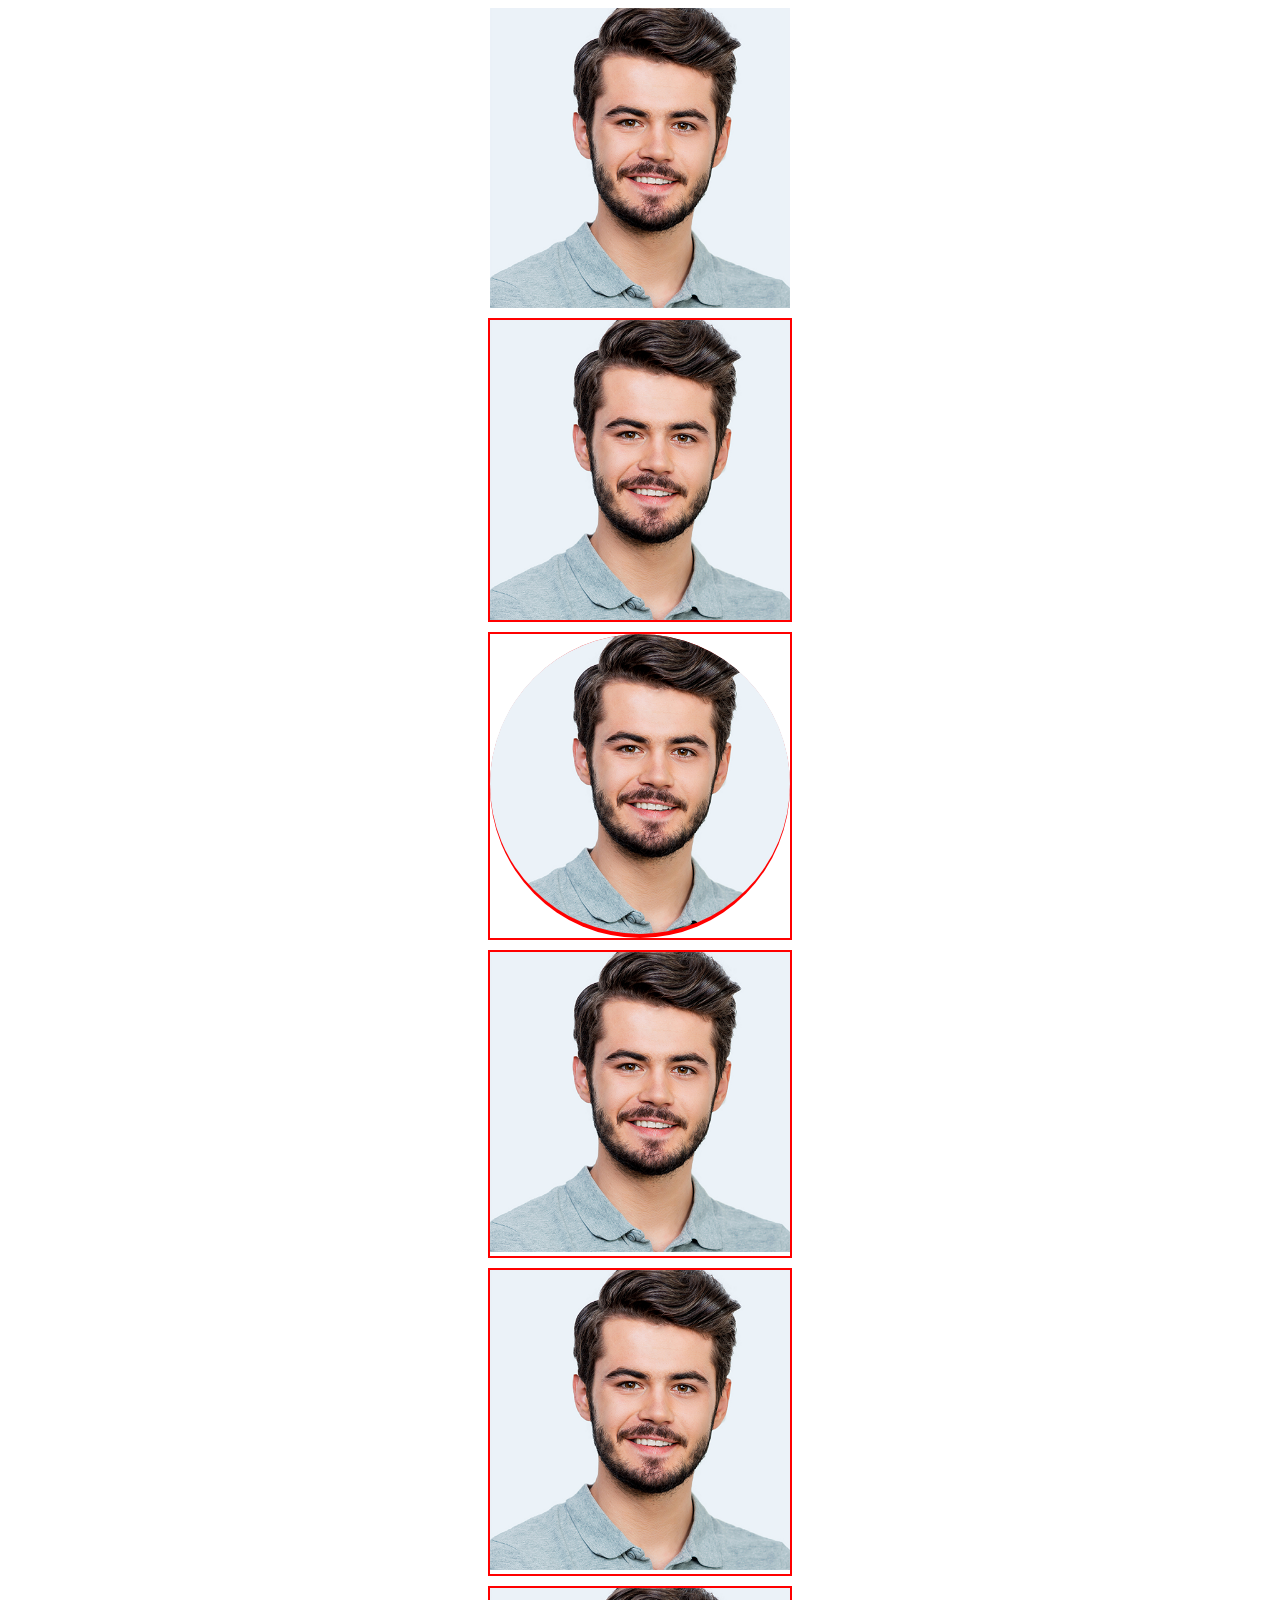
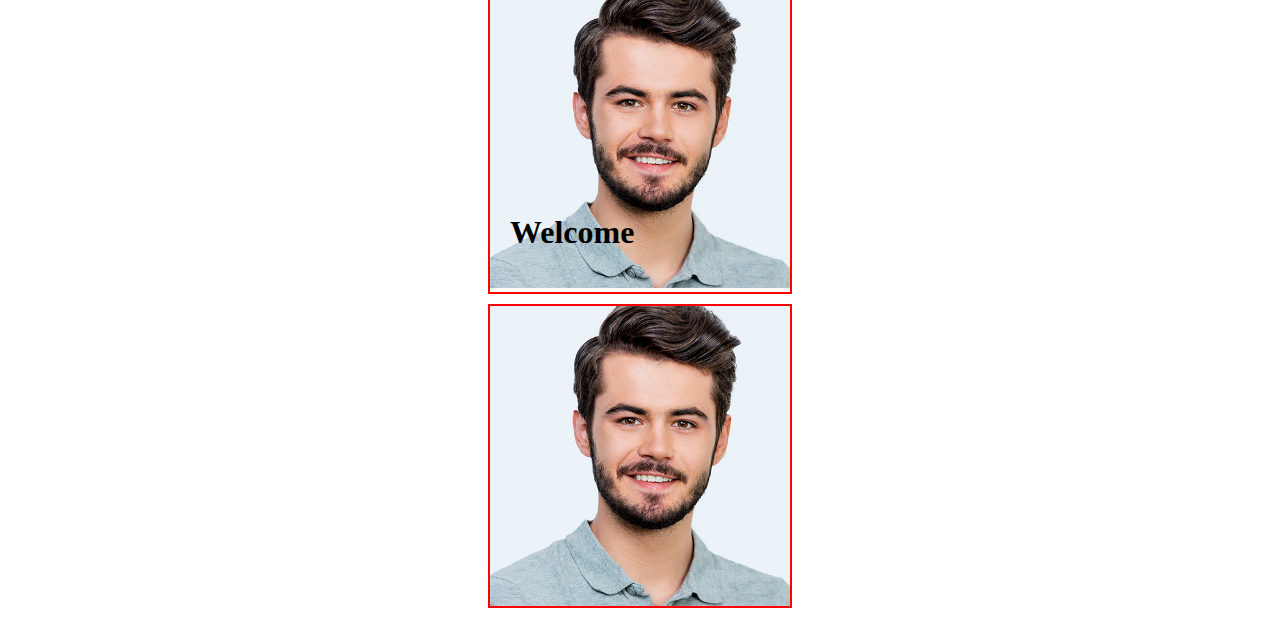
<file: index.html>
<!DOCTYPE html>
<html lang="en">
<head>
    <meta charset="UTF-8">
    <meta http-equiv="X-UA-Compatible" content="IE=edge">
    <meta name="viewport" content="width=device-width, initial-scale=1.0">
    <title>Document</title>
    <link rel="stylesheet" href="./style.css">
</head>
<body>
    
    <body>
        <div class="box1">
            <div class="box1-container">
                <a href="">
                    <img src="./assets/images/Rectangle 29 copy 51@1X.png"/>
                </a>
                <div class="box1-content">
                    <h1>
                        JoHN Doew
                    </h1>
                    <p>Welcome to the john doe</p>
                </div>
            </div>
        </div>

        <div class="box2">
            <div class="box2-container">
                <a href="">
                    <img src="./assets/images/Rectangle 29 copy 51@1X.png"/>
                </a>
                <div class="box2-content">
                    <h1>
                        JoHN Doew
                    </h1>
                    <p>Welcome to the john doe</p>
                </div>
            </div>
        </div>




        <div class="box3">
            <div class="box3-container">
                <a href="">
                    <img src="./assets/images/Rectangle 29 copy 51@1X.png"/>
                </a>
                <div class="box3-content">
                    <h1>
                        JoHN Doew
                    </h1>
                    <p>Welcome to the john doe</p>
                </div>
            </div>
        </div>


        <!-- box4 -->
        <div class="box4">
            <div class="box4-container">
                <a href="">
                    <img src="./assets/images/Rectangle 29 copy 51@1X.png"/>
                </a>
                <div class="box4-content">
              <h1>Welcome</h1>
                </div>
            </div>
        </div>

        <div class="box5">
            <div class="box5-container">
                <a href="">
                    <img src="./assets/images/Rectangle 29 copy 51@1X.png"/>
                </a>
                <div class="box5-content">
              <h1>Welcome</h1>
                </div>
            </div>
        </div>


        
        <div class="box6">
            <div class="box6-container">
                <a href="">
                    <img src="./assets/images/Rectangle 29 copy 51@1X.png"/>
                </a>
                <div class="box6-content">
              <h1>Welcome</h1>
                </div>
                <div class="box6-inner">
                    <h1>Web Developer</h1>
                </div>
            </div>
        </div>



          
        <div class="box7">
            <div class="box7-container">
                <a href="">
                    <img src="./assets/images/Rectangle 29 copy 51@1X.png"/>
                </a>
                <div class="box7-content">
              <ul>
                  <li>A</li>
                  <li>A</li>
                  <li>A</li>
              </ul>
              <h1>Follow Us</h1>
                </div>
                
            </div>
        </div>
        
    </body>
</body>
</html>
</file>
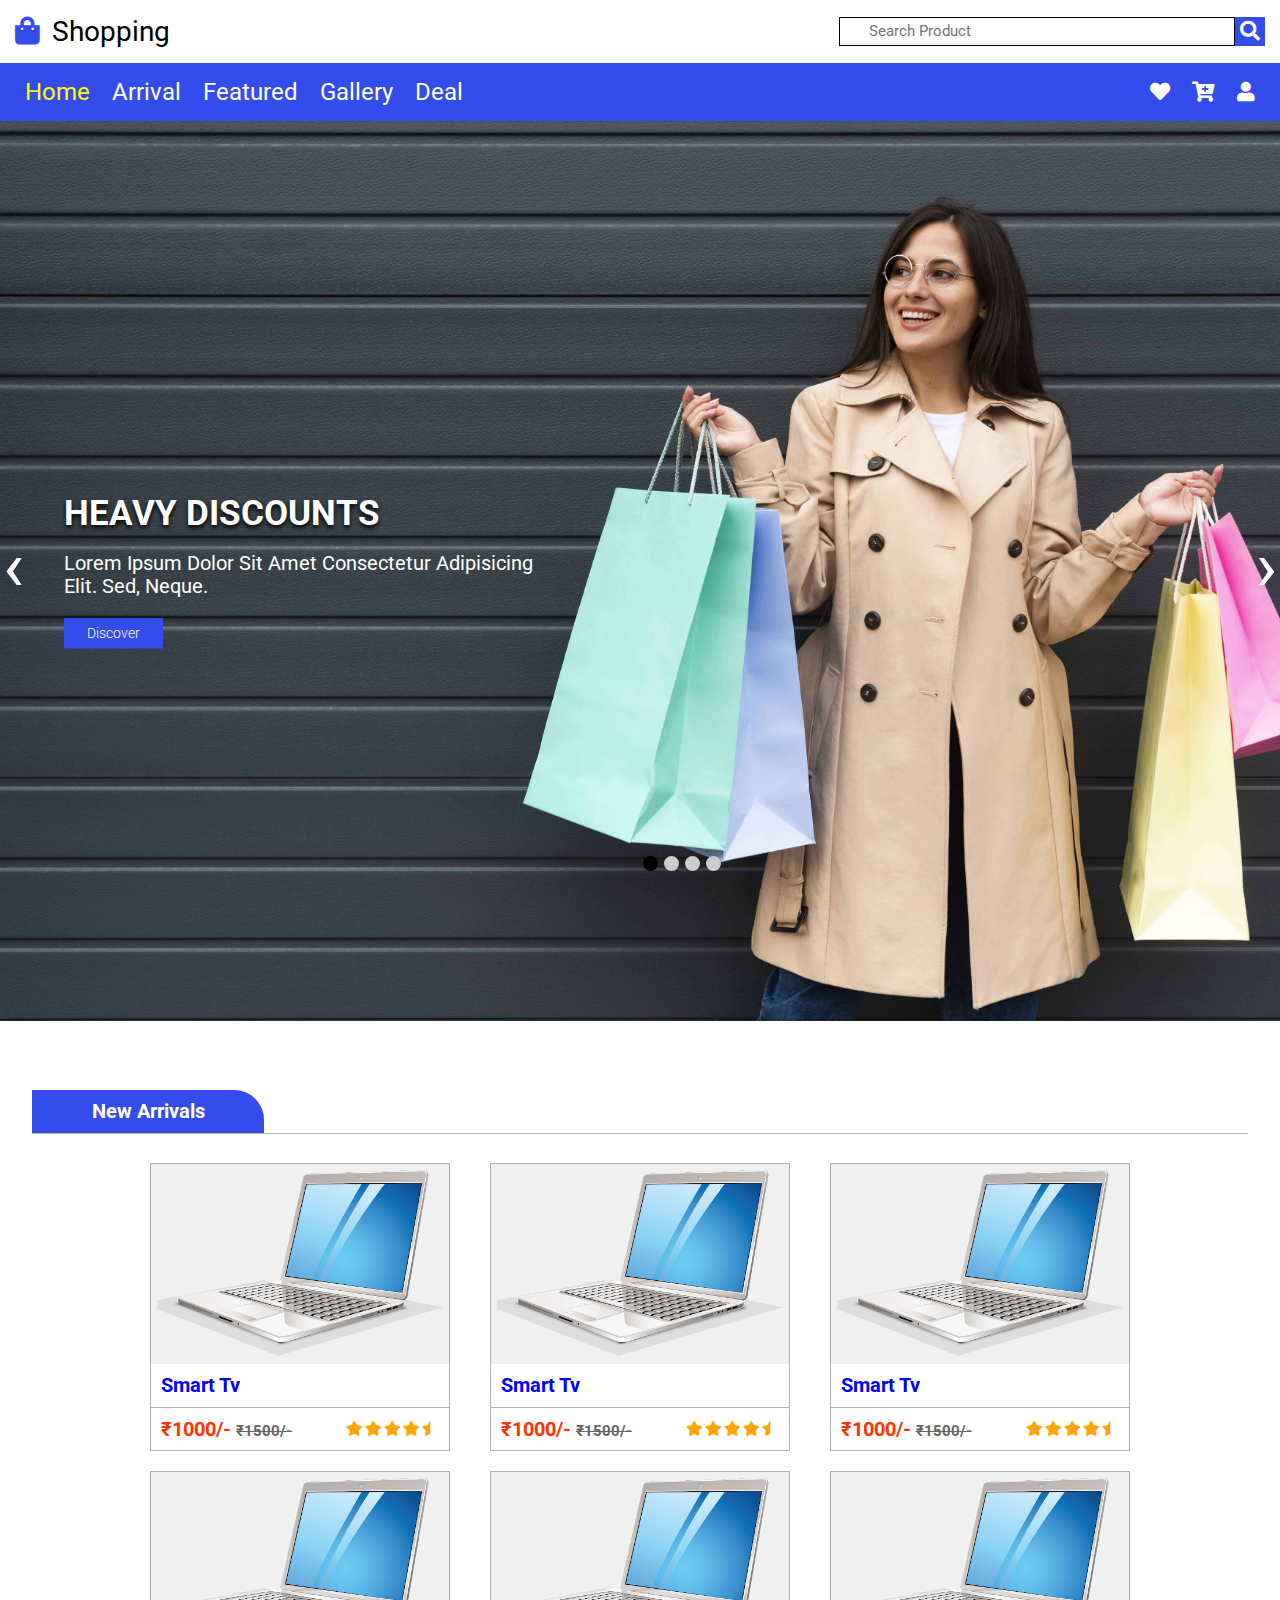
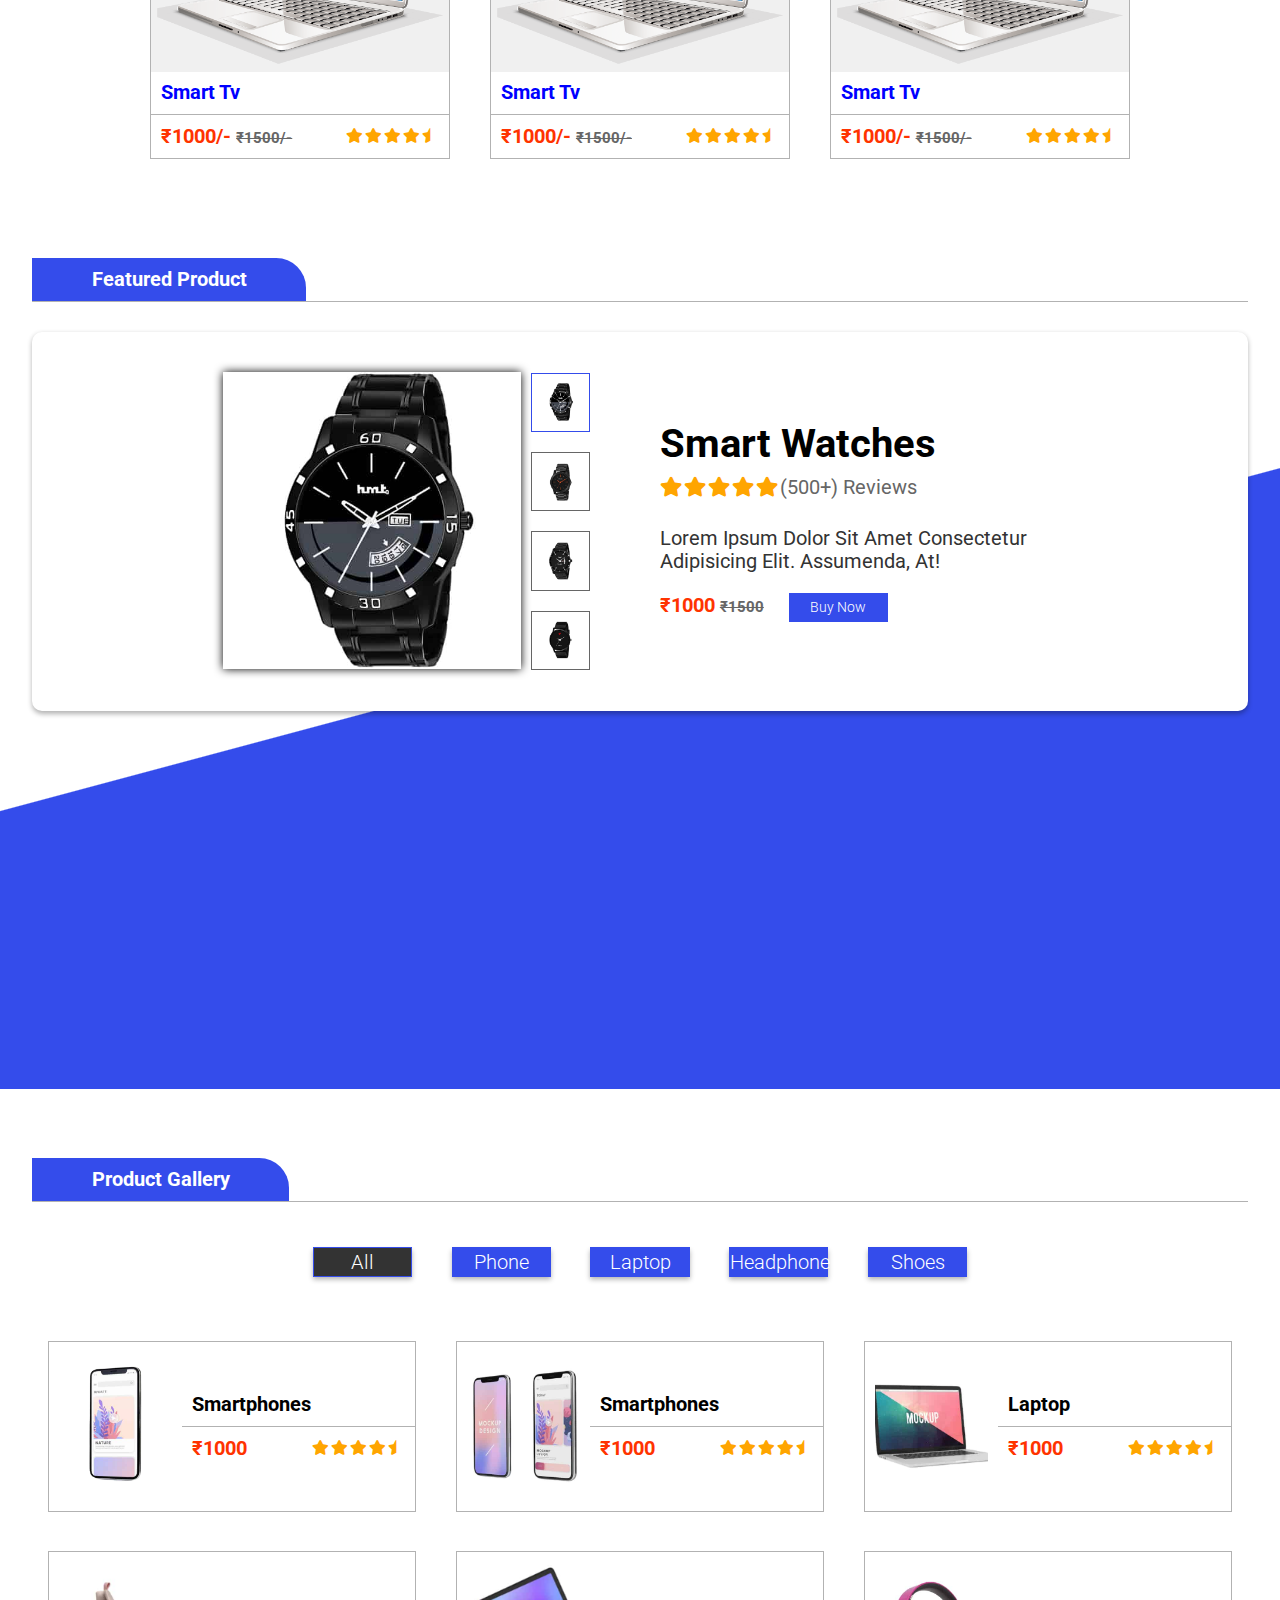
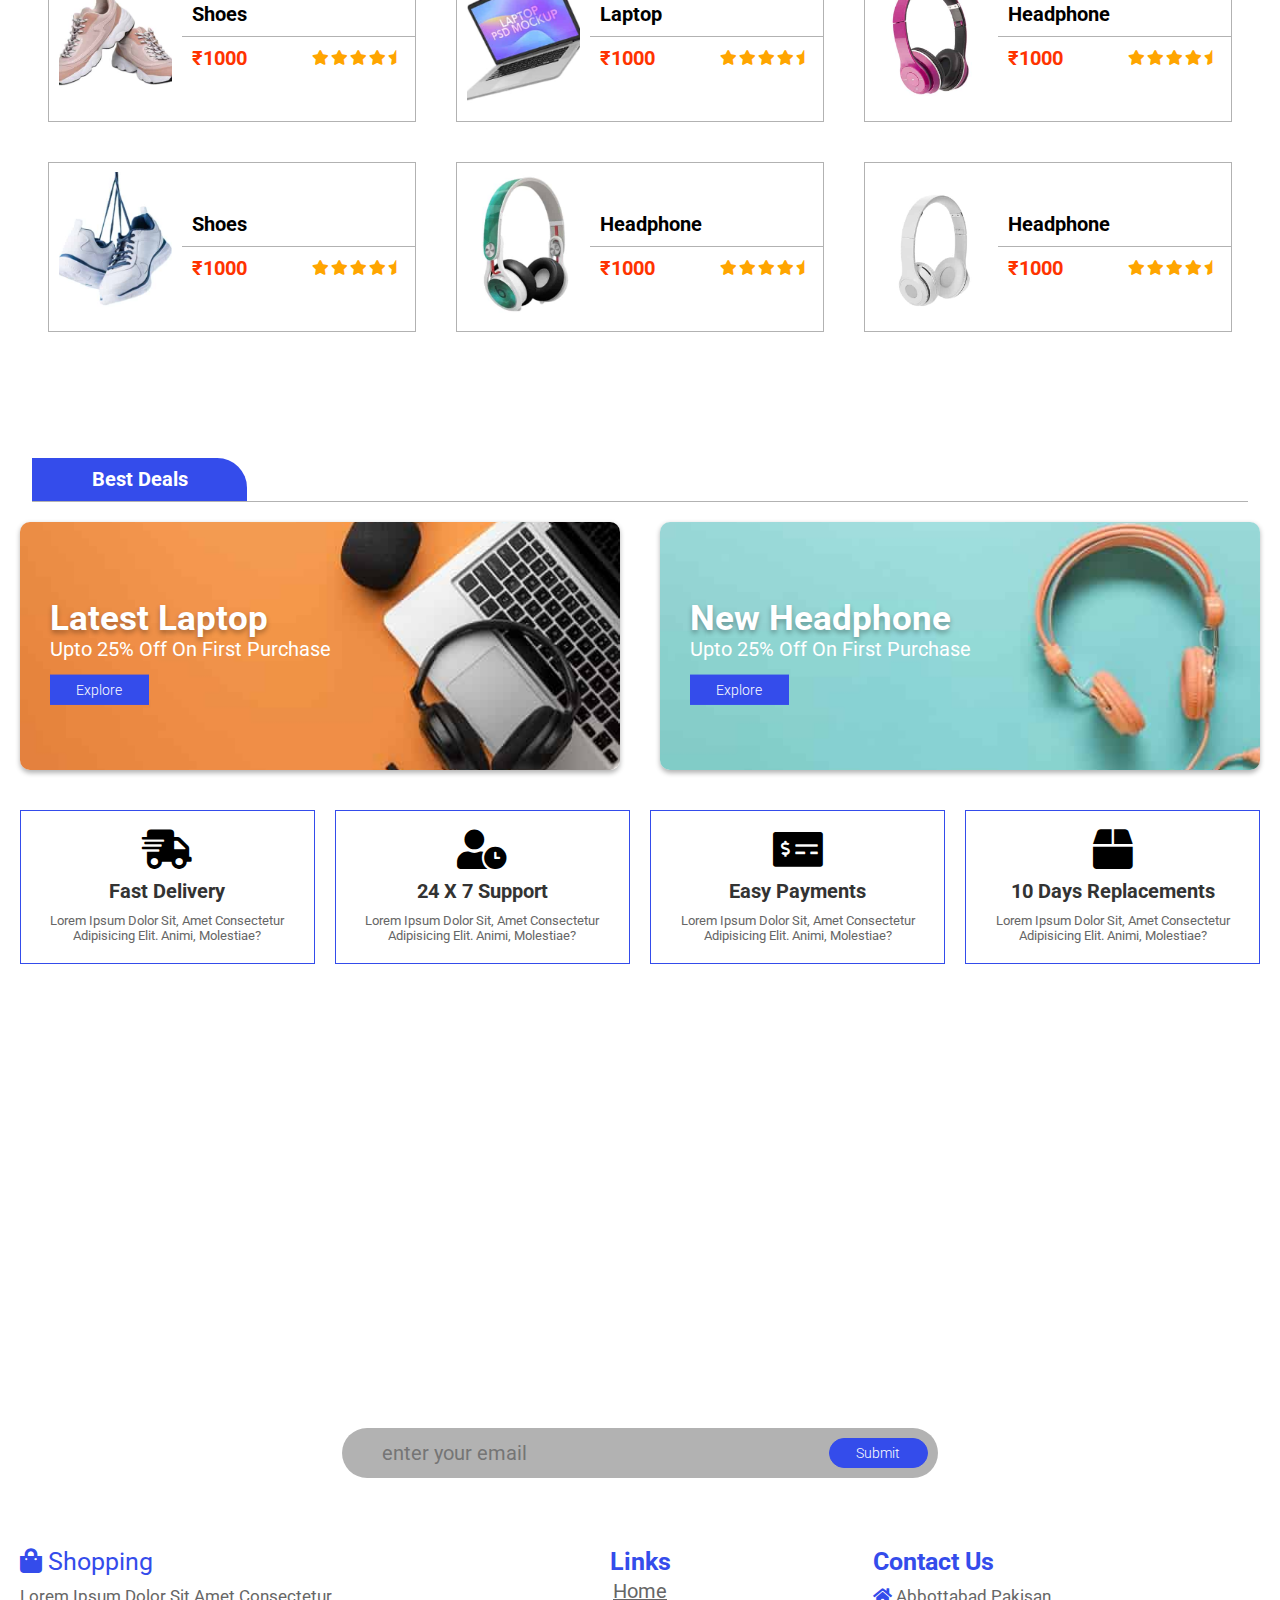
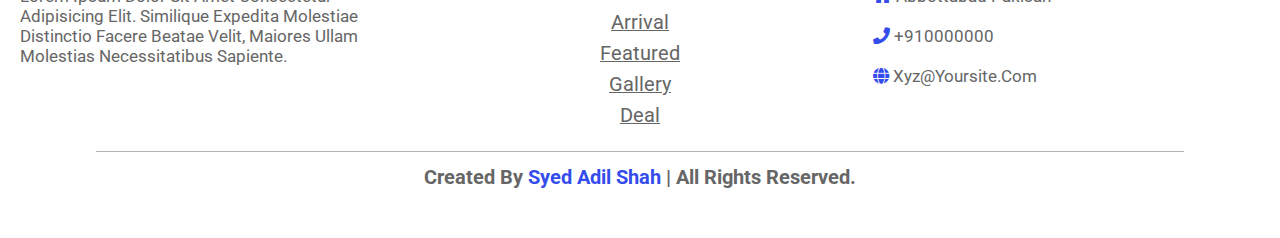
<file: assets/index.html>
<!DOCTYPE html>
<html lang="en">
<head>
    <meta charset="UTF-8">
    <meta http-equiv="X-UA-Compatible" content="IE=edge">
    <meta name="viewport" content="width=device-width, initial-scale=1.0">
    <title>Ecommerce Website</title>
      <!-- owl carousel css file cdn link  -->
      <link rel="stylesheet" href="https://cdnjs.cloudflare.com/ajax/libs/OwlCarousel2/2.3.4/assets/owl.carousel.min.css">
    <link rel="stylesheet" href="https://pro.fontawesome.com/releases/v5.10.0/css/all.css">
    <link rel="stylesheet" href="./css/style.css">
</head>
<body>
    

    <section class="container header-1">
        <div class="header-inner">
        <div class="header1-logo">
            <i class="fas fa-shopping-bag"></i>
            <a href="">Shopping</a>
        </div>
        <div class="header1-search">
            <form>
                <input type="text" name="search" id="search" placeholder="Search Product">
                <button type="submit" class="search-btn"><i class="fas fa-search srch"></i></button>
            </form>
        </div>
    </section> 

    <section class="container header-2">

            <div class="header2-content">
                <div class="header2-menu">
                    <ul>
                        <li><a class="active" href="#home">home</a></li>
                        <li><a href="#arrival">arrival</a></li>
                        <li><a href="#featured">featured</a></li>
                        <li><a href="#gallery">gallery</a></li>
                        <li><a href="#deal">deal</a></li>
                    </ul>
                </div>

                <div class="header2-icons">
        <a href=""><i class="fas fa-heart"></i></a>
        <a href=""><i class="fas fa-cart-plus"></i></a>
         <a href=""> <i class="fas fa-user"></i></a>
                  
                </div>
            </div>
    </section>

    <!-- home section  -->

    <section class="home" id="home">

        <div class="home-slider owl-carousel">
        
            <div class="item">
                <img src="../assets/images/home_img1.jpg" alt="">
                <div class="content">
                    <h3>heavy discounts</h3>
                    <p>Lorem ipsum dolor sit amet consectetur adipisicing elit. Sed, neque.</p>
                    <a href="#"><button class="btn">discover</button></a>
                </div>
            </div>
                
            <div class="item">
                <img src="../assets/images/home_img2.jpg" alt="">
                <div class="content">
                    <h3>latest gadgets</h3>
                    <p>Lorem ipsum dolor sit amet consectetur adipisicing elit. Sed, neque.</p>
                    <a href="#"><button class="btn">discover</button></a>
                </div>
            </div>
        
            <div class="item">
                <img src="../assets/images/home_img3.jpg" alt="">
                <div class="content">
                    <h3>trending shoes</h3>
                    <p>Lorem ipsum dolor sit amet consectetur adipisicing elit. Sed, neque.</p>
                    <a href="#"><button class="btn">discover</button></a>
                </div>
            </div>
        
            <div class="item">
                <img src="../assets/images/home_img4.jpg" alt="">
                <div class="content">
                    <h3>fresh groceries</h3>
                    <p>Lorem ipsum dolor sit amet consectetur adipisicing elit. Sed, neque.</p>
                    <a href="#"><button class="btn">discover</button></a>
                </div>
            </div>

            </div>
            </section>

            
            <section class="arrival" id="arrival">

                <h1 class="heading"> <span>new arrivals</span> </h1>
                
                <div class="box-container">
                
                    <div class="box">
                        <div class="image">
                            <img src="../assets/images/arr_img1.png" alt="">
                        </div>
                        <div class="info">
                            <h3>smart tv</h3>
                            <div class="subInfo">
                                <strong class="price"> ₹1000/- <span>₹1500/-</span> </strong>
                                <div class="stars">
                                    <i class="fas fa-star"></i>
                                    <i class="fas fa-star"></i>
                                    <i class="fas fa-star"></i>
                                    <i class="fas fa-star"></i>
                                    <i class="fas fa-star-half"></i>
                                </div>
                            </div>
                        </div>
                        <div class="overlay">
                            <a href="#" style="--i:1;" class="fas fa-heart"></a>
                            <a href="#" style="--i:2;" class="fas fa-shopping-cart"></a>
                            <a href="#" style="--i:3;" class="fas fa-search"></a>
                        </div>
                    </div>
                
                    <div class="box">
                        <div class="image">
                            <img src="../assets/images/arr_img1.png" alt="">
                        </div>
                        <div class="info">
                            <h3>smart tv</h3>
                            <div class="subInfo">
                                <strong class="price"> ₹1000/- <span>₹1500/-</span> </strong>
                                <div class="stars">
                                    <i class="fas fa-star"></i>
                                    <i class="fas fa-star"></i>
                                    <i class="fas fa-star"></i>
                                    <i class="fas fa-star"></i>
                                    <i class="fas fa-star-half"></i>
                                </div>
                            </div>
                        </div>
                        <div class="overlay">
                            <a href="#" style="--i:1;" class="fas fa-heart"></a>
                            <a href="#" style="--i:2;" class="fas fa-shopping-cart"></a>
                            <a href="#" style="--i:3;" class="fas fa-search"></a>
                        </div>
                    </div>
                
                    <div class="box">
                        <div class="image">
                            <img src="../assets/images/arr_img1.png" alt="">
                        </div>
                        <div class="info">
                            <h3>smart tv</h3>
                            <div class="subInfo">
                                <strong class="price"> ₹1000/- <span>₹1500/-</span> </strong>
                                <div class="stars">
                                    <i class="fas fa-star"></i>
                                    <i class="fas fa-star"></i>
                                    <i class="fas fa-star"></i>
                                    <i class="fas fa-star"></i>
                                    <i class="fas fa-star-half"></i>
                                </div>
                            </div>
                        </div>
                        <div class="overlay">
                            <a href="#" style="--i:1;" class="fas fa-heart"></a>
                            <a href="#" style="--i:2;" class="fas fa-shopping-cart"></a>
                            <a href="#" style="--i:3;" class="fas fa-search"></a>
                        </div>
                    </div>
                
                    <div class="box">
                        <div class="image">
                            <img src="../assets/images/arr_img1.png" alt="">
                        </div>
                        <div class="info">
                            <h3>smart tv</h3>
                            <div class="subInfo">
                                <strong class="price"> ₹1000/- <span>₹1500/-</span> </strong>
                                <div class="stars">
                                    <i class="fas fa-star"></i>
                                    <i class="fas fa-star"></i>
                                    <i class="fas fa-star"></i>
                                    <i class="fas fa-star"></i>
                                    <i class="fas fa-star-half"></i>
                                </div>
                            </div>
                        </div>
                        <div class="overlay">
                            <a href="#" style="--i:1;" class="fas fa-heart"></a>
                            <a href="#" style="--i:2;" class="fas fa-shopping-cart"></a>
                            <a href="#" style="--i:3;" class="fas fa-search"></a>
                        </div>
                    </div>
                
                    <div class="box">
                        <div class="image">
                            <img src="../assets/images/arr_img1.png" alt="">
                        </div>
                        <div class="info">
                            <h3>smart tv</h3>
                            <div class="subInfo">
                                <strong class="price"> ₹1000/- <span>₹1500/-</span> </strong>
                                <div class="stars">
                                    <i class="fas fa-star"></i>
                                    <i class="fas fa-star"></i>
                                    <i class="fas fa-star"></i>
                                    <i class="fas fa-star"></i>
                                    <i class="fas fa-star-half"></i>
                                </div>
                            </div>
                        </div>
                        <div class="overlay">
                            <a href="#" style="--i:1;" class="fas fa-heart"></a>
                            <a href="#" style="--i:2;" class="fas fa-shopping-cart"></a>
                            <a href="#" style="--i:3;" class="fas fa-search"></a>
                        </div>
                    </div>
                    <div class="box">
                        <div class="image">
                            <img src="../assets/images/arr_img1.png" alt="">
                        </div>
                        <div class="info">
                            <h3>smart tv</h3>
                            <div class="subInfo">
                                <strong class="price"> ₹1000/- <span>₹1500/-</span> </strong>
                                <div class="stars">
                                    <i class="fas fa-star"></i>
                                    <i class="fas fa-star"></i>
                                    <i class="fas fa-star"></i>
                                    <i class="fas fa-star"></i>
                                    <i class="fas fa-star-half"></i>
                                </div>
                            </div>
                        </div>
                        <div class="overlay">
                            <a href="#" style="--i:1;" class="fas fa-heart"></a>
                            <a href="#" style="--i:2;" class="fas fa-shopping-cart"></a>
                            <a href="#" style="--i:3;" class="fas fa-search"></a>
                        </div>
                    </div>
                
                </div>
                
                </section>



                <!-- start featured section  -->
                
<section class="feature" id="featured">

    <h1 class="heading"> <span> featured product </span> </h1>
    
    <div class="row">
    
        <div class="image-container">
    
            <div class="big-image">
                <img src="../assets/images/watch1.jpg" alt="">
            </div>
    
            <div class="small-image">
                <img class="image-active" src="../assets/images/watch1.jpg" alt="">
                <img src="../assets/images/watch2.jpg" alt="">
                <img src="../assets/images/watch3.jpg" alt="">
                <img src="../assets/images//watch4.jpg" alt="">
            </div>
    
        </div>
    
        <div class="content">
    
            <h3>smart watches</h3>
            <div class="stars">
                <i class="fas fa-star"></i>
                <i class="fas fa-star"></i>
                <i class="fas fa-star"></i>
                <i class="fas fa-star"></i>
                <i class="fas fa-star"></i>
                <span>(500+) reviews</span>
            </div>
            <p>Lorem ipsum dolor sit amet consectetur adipisicing elit. Assumenda, at!</p>
            <strong class="price">₹1000 <span>₹1500</span> </strong>
            <a href="#"><button class="btn">buy now</button></a>
    
        </div>
    
    </div>
    
    </section>



    
<!-- gallery section starts  -->

<section class="gallery" id="gallery">

    <h1 class="heading"> <span> product gallery </span> </h1>
    
    <ul class="controls">
        <li class="btn button-active" data-filter="all">all</li>
        <li class="btn" data-filter="phone">phone</li>
        <li class="btn" data-filter="laptop">laptop</li>
        <li class="btn" data-filter="headphone">headphone</li>
        <li class="btn" data-filter="shoes">shoes</li>
    </ul>
    
    <div class="image-container">
    
        <div class="box phone">
            <div class="image">
                <img src="../assets/images/g_img1.png" alt="">
            </div>
            <div class="info">
                <h3>smartphones</h3>
                <div class="subInfo">
                    <strong class="price">₹1000</strong>
                    <div class="stars">
                        <i class="fas fa-star"></i>
                        <i class="fas fa-star"></i>
                        <i class="fas fa-star"></i>
                        <i class="fas fa-star"></i>
                        <i class="fas fa-star-half"></i>
                    </div>
                </div>
            </div>
        </div>
    
     <div class="box phone">
            <div class="image">
                <img src="../assets/images/g_img2.jpg" alt="">
            </div>
            <div class="info">
                <h3>smartphones</h3>
                <div class="subInfo">
                    <strong class="price">₹1000</strong>
                    <div class="stars">
                        <i class="fas fa-star"></i>
                        <i class="fas fa-star"></i>
                        <i class="fas fa-star"></i>
                        <i class="fas fa-star"></i>
                        <i class="fas fa-star-half"></i>
                    </div>
                </div>
            </div>
        </div>
    
        <div class="box laptop">
            <div class="image">
                <img src="../assets/images/g_img3.jpg" alt="">
            </div>
            <div class="info">
                <h3>laptop</h3>
                <div class="subInfo">
                    <strong class="price">₹1000</strong>
                    <div class="stars">
                        <i class="fas fa-star"></i>
                        <i class="fas fa-star"></i>
                        <i class="fas fa-star"></i>
                        <i class="fas fa-star"></i>
                        <i class="fas fa-star-half"></i>
                    </div>
                </div>
            </div>
        </div>
    
        <div class="box shoes">
            <div class="image">
                <img src="../assets/images/g_img4.jpg" alt="">
            </div>
            <div class="info">
                <h3>shoes</h3>
                <div class="subInfo">
                    <strong class="price">₹1000</strong>
                    <div class="stars">
                        <i class="fas fa-star"></i>
                        <i class="fas fa-star"></i>
                        <i class="fas fa-star"></i>
                        <i class="fas fa-star"></i>
                        <i class="fas fa-star-half"></i>
                    </div>
                </div>
            </div>
        </div>
    
        <div class="box laptop">
            <div class="image">
                <img src="../assets/images/g_img5.jpg" alt="">
            </div>
            <div class="info">
                <h3>laptop</h3>
                <div class="subInfo">
                    <strong class="price">₹1000</strong>
                    <div class="stars">
                        <i class="fas fa-star"></i>
                        <i class="fas fa-star"></i>
                        <i class="fas fa-star"></i>
                        <i class="fas fa-star"></i>
                        <i class="fas fa-star-half"></i>
                    </div>
                </div>
            </div>
        </div> 
    
         <div class="box headphone">
            <div class="image">
                <img src="../assets/images/g_img6.jpg" alt="">
            </div>
            <div class="info">
                <h3>headphone</h3>
                <div class="subInfo">
                    <strong class="price">₹1000</strong>
                    <div class="stars">
                        <i class="fas fa-star"></i>
                        <i class="fas fa-star"></i>
                        <i class="fas fa-star"></i>
                        <i class="fas fa-star"></i>
                        <i class="fas fa-star-half"></i>
                    </div>
                </div>
            </div>
        </div>  
    
        <div class="box shoes">
            <div class="image">
                <img src="../assets/images/g_img7.jpg" alt="">
            </div>
            <div class="info">
                <h3>shoes</h3>
                <div class="subInfo">
                    <strong class="price">₹1000</strong>
                    <div class="stars">
                        <i class="fas fa-star"></i>
                        <i class="fas fa-star"></i>
                        <i class="fas fa-star"></i>
                        <i class="fas fa-star"></i>
                        <i class="fas fa-star-half"></i>
                    </div>
                </div>
            </div>
        </div> 
    
        <div class="box headphone">
            <div class="image">
                <img src="../assets/images/g_img8.jpg" alt="">
            </div>
            <div class="info">
                <h3>headphone</h3>
                <div class="subInfo">
                    <strong class="price">₹1000</strong>
                    <div class="stars">
                        <i class="fas fa-star"></i>
                        <i class="fas fa-star"></i>
                        <i class="fas fa-star"></i>
                        <i class="fas fa-star"></i>
                        <i class="fas fa-star-half"></i>
                    </div>
                </div>
            </div>
        </div> 
    
        <div class="box headphone">
            <div class="image">
                <img src="../assets/images/g_img9.jpg" alt="">
            </div>
            <div class="info">
                <h3>headphone</h3>
                <div class="subInfo">
                    <strong class="price">₹1000</strong>
                    <div class="stars">
                        <i class="fas fa-star"></i>
                        <i class="fas fa-star"></i>
                        <i class="fas fa-star"></i>
                        <i class="fas fa-star"></i>
                        <i class="fas fa-star-half"></i>
                    </div>
                </div>
            </div>
        </div>  
    
    </div>
    
    </section>
    
    <!-- gallery section ends -->

    
<!-- deal section starts  -->

<section class="deal" id="deal">

    <h1 class="heading"> <span> best deals </span> </h1>
    
    <div class="box-container">
    
        <div class="box">
            <img src="images/deal1.jpg" alt="">
            <div class="content">
                <h3>latest laptop</h3>
                <p>upto 25% off on first purchase</p>
                <a href="#"><button class="btn">explore</button></a>
            </div>
        </div>
    
        <div class="box">
            <img src="images/deal2.jpg" alt="">
            <div class="content">
                <h3>new headphone</h3>
                <p>upto 25% off on first purchase</p>
                <a href="#"><button class="btn">explore</button></a>
            </div>
        </div>
    
    </div>
    
    <div class="icons-container">
    
        <div class="icons">
            <i class="fas fa-shipping-fast"></i>
            <h3>fast delivery</h3>
            <p>Lorem ipsum dolor sit, amet consectetur adipisicing elit. Animi, molestiae?</p>
        </div>
    
        <div class="icons">
            <i class="fas fa-user-clock"></i>
            <h3>24 x 7 support</h3>
            <p>Lorem ipsum dolor sit, amet consectetur adipisicing elit. Animi, molestiae?</p>
        </div>
    
        <div class="icons">
            <i class="fas fa-money-check-alt"></i>
            <h3>easy payments</h3>
            <p>Lorem ipsum dolor sit, amet consectetur adipisicing elit. Animi, molestiae?</p>
        </div>
    
        <div class="icons">
            <i class="fas fa-box"></i>
            <h3>10 days replacements</h3>
            <p>Lorem ipsum dolor sit, amet consectetur adipisicing elit. Animi, molestiae?</p>
        </div>
    
    </div>
    
    </section>


    
<!-- newsletter section starts  -->

<section class="newsletter">

    <h1>newsletter</h1>
    <p>get in touch for latest discounts and updates</p>
    <form action="">
        <input type="email" placeholder="enter your email">
        <input type="submit" class="btn">
    </form>

</section>

<!-- newsletter section ends -->

<!-- footer section starts  -->

<section class="footer">

    <div class="box-container">

        <div class="box">
            <a href="#" class="logo"> <i class="fas fa-shopping-bag"></i>  shopping </a>
            <p>Lorem ipsum dolor sit amet consectetur adipisicing elit. Similique expedita molestiae distinctio facere beatae velit, maiores ullam molestias necessitatibus sapiente.</p>
        </div>

        <div class="box">
            <h3>links</h3>
            <a href="#">home</a>
            <a href="#">arrival</a>
            <a href="#">featured</a>
            <a href="#">gallery</a>
            <a href="#">deal</a>
        </div>

        <div class="box">
            <h3>contact us</h3>
            <p> <i class="fas fa-home"></i>
               Abbottabad Pakisan
            </p>
            <p> <i class="fas fa-phone"></i>
                +910000000
            </p>
            <p> <i class="fas fa-globe"></i>
                xyz@yoursite.com
            </p>
        </div>

    </div>

<h1 class="credit"> created by <span>Syed Adil Shah</span> | all rights reserved. </h1>

</section>

<!-- footer section ends -->

    <script src="./js/jquery.js"></script>
    <!-- owl carousel js file cdn link  -->
<script src="https://cdnjs.cloudflare.com/ajax/libs/OwlCarousel2/2.3.4/owl.carousel.min.js"></script>
    <script src="./js/custom.js"></script>
</body>
</html>
</file>
<file: style.css>
.box1{
    width: 300px;
    height: auto;
    margin:0 auto;
    position: relative;
    overflow: hidden;
    margin-bottom: 10px;
}
.box1 .box1-container img 
{
    width: 100%;
    display: block;
}
.box1 .box1-container .box1-content{
    background-color: rgba(0,0,0,0.8);
    color: white;
    position: absolute;
    left: -100%;
    top:0;
    width: 100%;
    height:100%;
    padding: 12px;
    box-sizing: border-box;
    transition: all .3s;
}
.box1:hover .box1-container .box1-content{
    left: 0;
}



/* ############ box 2 ######################## */

.box2{
    width: 300px;
    height: auto;
    margin:0 auto;
    position: relative;
    overflow: hidden;
    margin-bottom: 10px;
    border: 2px solid red;
}
.box2:hover .box2-container img  {
    transform: scale(0);
  
}
.box2 .box2-container img 
{
    width: 100%;
    display: block;
    transition: all .3s ease-in-out;
}
.box2 .box2-container .box2-content{
    background-color: red;
    color: white;
    position: absolute;
    left: 0;
    top:0;
    width: 100%;
    height:100%;
    padding: 12px;
    box-sizing: border-box;
    transition: all .3s;
    transition-delay: .2s;
    transform: scale(0) rotate(-180deg);
    opacity: 0;
    padding: 30px;
    box-sizing: border-box;
    
}
.box2:hover .box2-container .box2-content{
    transform: scale(1) rotate(0deg);
   opacity: 1;
}



/* ########## box3 ############# */


.box3{
    width: 300px;
    height: auto;
    margin:0 auto;
    position: relative;

    margin-bottom: 10px;
    border: 2px solid red;
}

.box3 .box3-container img 
{
    width: 100%;

    border-radius: 50%;
    transition: all .3s ease-in-out;
    transform-origin: 95% 50% 0 ;
  
  
}
.box3:hover .box3-container img {
   transform:rotate(-145deg);
   
}
.box3 .box3-container .box3-content{
 
    background-color: red;
    width: 100%;
    height: 100%;
    border-radius: 50%;
    position: absolute;
    left: 0;
    top:0;
    padding: 50px;
    box-sizing: border-box;
    z-index: -1;

  
}


/* box5 */



/* ########## box3 ############# */


.box4{
    width: 300px;
    height: auto;
    margin:0 auto;
    position: relative;
overflow: hidden;
    margin-bottom: 10px;
    border: 2px solid red;
}

.box4 .box4-container img 
{
    width: 100%;


    transition: all .3s ease-in-out;
}
.box4 .box4-container a {
    position: relative;
    display: block;
}
.box4 .box4-container a::before
{
    position: absolute;
    content: "";
    background-color: rgba(255,255,255,0.4);
    width: 50%;
    height: 50%;
    left: -100%;
    top:0;
    transition: all .5s ease-in-out;
}
.box4 .box4-container a::after
{
    position: absolute;
    content: "";
    background-color: rgba(255,255,255,0.7);
    width: 50%;
    height: 50%;
    right: 0;
    top:-100%;
    transition: all .3s ease-in-out;
}


.box4:hover .box4-container a::before


{
    left: 0;
}
.box4:hover .box4-container a::after{
    top: 0;
}

.box4:hover .box4-container .box4-content::before

{
   bottom: 0;
}


.box4:hover .box4-container .box4-content::after

{
   right: 0;
}










.box4 .box4-container .box4-content{
 position: absolute;
 left: 0;
 top: 0;
 width: 100%;
 height: 100%;
 text-align: center;
 margin: auto;

  
}
.box4 .box4-container .box4-content h1 {
    opacity: 0;
}

.box4:hover .box4-container .box4-content h1 {
    opacity: 1;
}

/* for next */
.box4 .box4-container .box4-content::before
{
    position: absolute;
    content: "";
    /* background-color: rgba(255,255,255,0.4); */
    background-color: rgba(255,255,255,0.7);
    width: 50%;
    height: 50%;
     bottom: -100%;
    left: 0;
    transition: all .2s ease-in-out;
}
.box4 .box4-container .box4-content::after
{
    position: absolute;
    content: "";
 background-color: rgba(255,255,255,0.4);

    width: 50%;
    height: 50%;
    right: 0%;
  bottom: 0;
   right: -100%;
   transition: all .5s ease-in-out;
}



/*box5 updated */


/* ########## box3 ############# */


.box5{
    width: 300px;
    height: auto;
    margin:0 auto;
    position: relative;
    margin-bottom: 10px;
    border: 2px solid red;
    perspective: 1000px;
}

.box5 .box5-container img 
{
    width: 100%;
transition: all .3s ease-in-out;
  
  
}
.box5:hover .box5-container img {
   transform:rotateY(-90deg);
   
}
.box5 .box5-container .box5-content{
 
  position: absolute;
  top:0;
  left: 0;
  width: 100%;
  height: 100%;
  background:rgba(0,0,0,0.7);
  content: "";
  transform: rotateY(90deg);
  transition: all .3s ease-in-out 0s;

}

.box5:hover .box5-container .box5-content
{
    transform: rotateY(0);
}


/* ########## box3 ############# */


.box6{
    width: 300px;
    height: auto;
    margin:0 auto;
    position: relative;
    margin-bottom: 10px;
    border: 2px solid red;
     overflow: hidden;
}
.box6::before,
.box6::after
{
    position: absolute;
    width: 0%;
    height: 0%;  
    content: "";
    z-index: 1;
    opacity: 0;
    transition: all 1s ease-in-out;
}
.box6::before
{
bottom:5% ;
left: 5%;
border-bottom: 2px solid red;
border-left: 2px solid red;
}
.box6::after
{
top:4% ;
right: 4%;
border-top: 2px solid red;
border-right: 2px solid red;
}
.box6:hover::before,
.box6:hover::after
{
    width: 90%;
    height: 90%;
 opacity: 1;   
}

.box6 .box6-container img 
{
    width: 100%;
transition: all .7s ease-in-out;
transform: scale(1);
  
  
}
.box6:hover .box6-container img {
   transform: scale(1.09);
   
}
.box6 .box6-container .box6-content{

position: absolute;
content: "";
bottom: 20px;
left: 20px;
width: 100%;
box-sizing: border-box;
opacity: 1;
transition: all .3s ease-in-out;
}
.box6 .box6-container .box6-inner{
    position: absolute;
    bottom:20px;
    left:20px;
    opacity: 0;
    transition: all .3s ease-in-out;

}
.box6:hover .box6-container .box6-content{
    opacity: 0;
}

.box6:hover .box6-container .box6-inner
{
    opacity:1;
}




/* ##################### Seventh Section ########### */
.box7{
    width: 300px;
    height: auto;
    margin:0 auto;
    position: relative;
    overflow: hidden;
    margin-bottom: 10px;
    border: 2px solid red;
}
.box7::before,
.box7::after
{
    position: absolute;
    width:  100%;
    height: 47%;
    background-color: red;
    content: "";
    transition: all .5s ease-in-out;
    opacity: 0;
   
}
.box7::before{
    top: -20%;
    left: 0;
     ;
}
.box7::after
{
    right: 0;
    bottom: -20%;
}
.box7:hover::before
{
    top: 0%;
    opacity: 0.5;
}
.box7:hover::after

{
    opacity: 0.5;
bottom: 0%;
}
.box7 .box7-container img 
{
    width: 100%;
    display: block;
    transition: all .3s ease-in-out;
    
}
.box7 .box7-container .box7-content{
  
    position: absolute;
    content:"";
    top:30%;
    left: 30%;
    text-align: center;
    margin:auto;
    transform: rotate(-90deg);
    transition: all .3s ease-in-out;
    opacity: 0;


}
.box7:hover .box7-container .box7-content

{
    opacity: 1;
    transform:rotate(0deg);

}

.box7 .box7-container .box7-content ul {
    display: flex;
    padding-left: 10px;
    margin: 0;
    
  
}
.box7 .box7-container .box7-content ul li {
    list-style-type: none;
    margin-right: 10px;
    background-color: white;
    width: 30px;
    height: 30px;
    line-height: 30px;
    border-radius: 50%;
    ;
   
}
.box7 .box7-container .box7-content ul li a {

   
}
</file>
<file: assets/css/style.css>
@import url('https://fonts.googleapis.com/css2?family=Roboto:ital,wght@0,100;0,300;0,500;1,100;1,300;1,400;1,500&display=swap');

*
{
    margin: 0;
    padding: 0;
    box-sizing: border-box;
    font-family: 'Roboto', sans-serif;
}
.heading{
    padding-top: 7rem;
    width: 95%;
    border-bottom: .2rem solid rgba(0,0,0,.3);
    margin:0 auto;
}
html 
{
    text-transform: capitalize;
    font-size: 62%;
}
.heading span{
    font-size: 2rem;
    padding:1rem 6rem;
    color:#fff;
    background:#344ceb;
    border-top-right-radius: 3rem;
    display: inline-block;
}
.container
{
    width: 100%;

   margin:0 auto;
}
.header-1 .header-inner
{
    display: flex;
    align-items: center;
    justify-content: space-between;
    padding:1.5rem;
    width: 100%;
    z-index: 1000;

    
}

.header-1 .header-inner .header1-logo i 
{
    color:#344ceb;
    font-size: 28px;
}
.header-1 .header-inner .header1-logo a 
{
    color:black;
    font-size: 28px;
    text-decoration: none;
    padding-left: 10px;
}
.header-1 .header-inner .header1-search form 
{
    display: flex;
}
.header-1 .header-inner .header1-search form #search
{  height: 3rem;
    width: 40rem;
    outline: none;
    border: 1px solid black;
    padding:1rem;
    font-size: 1.5rem;
}
.header-1 .header-inner .header1-search form .search-btn 
{
    height: 3rem;
    width: 3rem;
    background-color: #344ceb;
    outline: none;
    border: 2px solid #344ceb;
  
}
::placeholder 
{
    padding-left: 20px;
}
.header-1 .header-inner .header1-search form .srch
{
    color: white;
    font-size: 20px;
}

/*header 2*/

.header-2 .header2-content 
{
    
        display: flex;
        align-items: center;
        justify-content: space-between;
        padding:1.5rem;
        width: 100%;
        z-index: 1000;
   
    background:#344ceb;
}
.header-2 .header2-content .header2-menu ul 
{
    list-style: none;

}
.header-2 .header2-content .header2-menu ul li{
  
    display: inline;
}
.header-2 .header2-content .header2-menu ul li a 
{
    font-size: 24px;
    color:white;
    text-decoration: none;
    padding: 10px;
    
}
.header-2 .header2-content .header2-icons  a
{
    font-size: 20px;
    color: white;
    padding: 0 10px
   
}

.header-2 .header2-menu ul li a.active,
.header-2 .header2-menu  ul li a:hover{
    color:yellow;
}

.header-2.active-class
{
    position: fixed;
    top:0; left: 0;
    box-shadow: 0 .1rem .3rem rgba(0,0,0,.3);

    z-index: 1000;
  
}
body 
{
    height: 2000px;
}
.home .home-slider .item{
    position: relative;
}

.home .home-slider .item img{
    height: 100vh;
    object-fit: cover;
    width: 100%;
}
.home .home-slider .item .content 
{
position: absolute;
top:50%; left:5%;
transform: translateY(-50%);
}
.home .home-slider .item .content h3{
    color:#fff;
    text-shadow: 0 .3rem .5rem #000;
    font-size: 3.5rem;
    text-transform: uppercase;
}

.home .home-slider .item .content p{
    color:#fff;
    font-size: 2rem;
    padding:2rem 0;
    width: 50rem;
}
.btn 
{
    width: 10rem;
    height: 3rem;
    outline:none;
    background-color: #344ceb;
    border: 1px solid #344ceb;
    text-transform: capitalize;
    font-size: 1.4rem;
    color: white;
    font-weight: 300;
    transition: all .3s ease;
    cursor:pointer;
}
.btn:hover 
{
    letter-spacing: .2rem;
    opacity: .8;
}
.home .owl-carousel .owl-prev, .home .owl-carousel .owl-next
{
    position: absolute;
    top:50%;
    transform: translateY(-50%);
    outline: none;
}

.home .owl-carousel .owl-prev{
    left: 0.3rem;;
}

.home .owl-carousel .owl-next{
    right:0.3rem;;
}
.home .owl-carousel .owl-prev span, .home .owl-carousel .owl-next span{
    color:#fff;
    font-size: 7rem;
}

.home .owl-carousel .owl-dots {
    text-align: center;
    padding-top: 15px;
    position: absolute;
    top:80%;
    left: 50%;
  }
  
  .home .owl-carousel .owl-dots button.owl-dot {
    width: 15px;
    height: 15px;
    border-radius: 50%;
    display: inline-block;
    background: #ccc;
    margin: 0 3px;
  }
  .home .owl-carousel .owl-dots button.owl-dot.active {
    background-color: #000;
  }
  .home .owl-carousel .owl-dots button.owl-dot:focus {
    outline: none;
  }
  .home .owl-carousel .owl-nav button {
      position: absolute;
      top: 50%;
      transform: translateY(-50%);
     
  }
  .home .owl-carousel .owl-nav button span {
      font-size: 70px;    
      position: relative;
      top: -5px;
  }
  .home .owl-carousel .owl-nav button:focus {
      outline: none;
  }

  
  .arrival .box-container{
    display: flex;
    align-items: center;
    justify-content: center;
    flex-wrap: wrap;
    padding:2rem 0;
    width: 90%;
    margin:0 auto;
}
.arrival .box-container .box{
  width: 300px;
    border:.1rem solid rgba(0,0,0,.3);
    overflow: hidden;
    position: relative;
    margin:1rem 2rem;
}

.arrival .box-container .box .image{
    
    /* padding:2rem; */
    text-align: center;
    background:#f0f0f0;
}

.arrival .box-container .box .image img{
    height: 100%;
    object-fit: cover;
    width: 100%;
}

.arrival .box-container .box .info h3{
    padding:1rem;
    font-size: 2rem;
    color:blue;
    
}

.arrival .box-container .box .info .subInfo{
    display: flex;
    align-items: center;
    justify-content: space-between;
    padding:1rem;
    border-top: .1rem solid rgba(0,0,0,.3);
}

.arrival .box-container .box .info .subInfo .price{
    color:#ff3300;
    font-size: 2rem;
}

.arrival .box-container .box .info .subInfo .price span{
    color:#666;
    font-size: 1.5rem;
    text-decoration: line-through;
}

.arrival .box-container .box .info .subInfo .stars i{
    color:orange;
    font-size: 1.5rem;
}

.arrival .box-container .box .overlay{
    position: absolute;
   top:0; left: 0;
   height:20rem;
   width: 100%;
     background:rgba(0,0,0,.3);
  display: flex;
  align-items: center;
    justify-content: center; 
transform: scale(0);
   
}

.arrival .box-container .box:hover .overlay{
    transform: scale(1);
}

.arrival .box-container .box .overlay a{
    font-size: 2rem;
    padding:1.5rem 2rem;
    background:#fff;
    color:#666;
    margin:1rem;
    text-decoration: none;
    transform: translateY(-15rem);
    transition: all 2s cubic-bezier(.37,1.14,.26,1.24);
}

.arrival .box-container .box:hover .overlay a{
    transform: translateY(0rem);
}

.arrival .box-container .box .overlay a:hover{
    color:#344ceb;
}



 
.feature{
    min-height: 100vh;
    background:linear-gradient(165deg, #fff 50%, #344ceb 50.1%);
    padding-bottom: 2rem;
}

.feature .row{
    display: flex;
    align-items: center;
    justify-content: center;
    flex-wrap: wrap;
    padding:2rem 0;
    margin:3rem auto;
    width: 95%;
    background:#fff;
    box-shadow: 0 .3rem .5rem rgba(0,0,0,.3);
    border-radius: 1rem;
}
.feature .row .image-container{
    display: flex;
    align-items: center;
}
.feature .row .image-container .big-image img{
    height: 30rem;
    margin:2rem 0;
    filter: drop-shadow(0 .1rem .5rem #000);
}

.feature .row .image-container .small-image{
    display: flex;
    justify-content: center;
    flex-flow: column wrap;
}

.feature .row .image-container .small-image img{
    height:6rem;
    padding: 1rem;
    margin:1rem;
    border:.1rem solid #666;
    cursor: pointer;
}

.feature .row .image-container .small-image img.image-active,
.feature .row .image-container .small-image img:hover{
    border:.2rem solid #344ceb;
}

.feature .row .content{
    padding-left: 6rem;
}

.feature .row .content h3{
    font-size: 4rem;
    color:var(--blue);
}

.feature .row .content .stars i{
    font-size: 2rem;
    color:orange;
    padding: 1rem 0;
}

.feature .row .content .stars span{
    font-size: 2rem;
    color:#666;
}

.feature .row .content p{
    color:#333;
    width: 40rem;
    font-size: 2rem;
    padding: 2rem 0;
}

.feature .row .content .price{
    color:#ff3300;
    font-size: 2rem;
}

.feature .row .content .price span{
    color:#666;
    text-decoration: line-through;
    font-size: 1.5rem;
}

.feature .row .content .btn{
    margin-left: 2rem;
} 


/* gallery secition start  */

.gallery{
    min-height: 100vh;
}
.gallery .controls{
    display: flex;
    align-items: center;
    justify-content: center;
    flex-wrap: wrap;
    padding:2.5rem 0;
    list-style: none;
}

.gallery .controls .btn{
    margin:2rem;
    line-height: 3rem;
    text-align: center;
    font-size: 20px;
    box-shadow: 0 .3rem .5rem rgba(0,0,0,.3);
}
.gallery .controls .btn.button-active{
    background:#333;
}

.gallery .image-container{
    display: flex;
    align-items: center;
    justify-content: center;
    flex-wrap: wrap;
}


.gallery .image-container .box{
    display: flex;
    align-items: center;
    justify-content: center;
    margin:2rem;
    border:.1rem solid rgba(0,0,0,.3);
    background-color: white;
  
}
.gallery .image-container .box .image{
    height:17rem;
    width: 20rem;
    text-align: center;
    padding:1rem;
  
}
.gallery .image-container .box .image img{
    height: 100%;
    width: 100%;
    object-fit: cover;
}
.gallery .image-container .box:hover .image{
    background:#ccc;
}

.gallery .image-container .box .info{
    width: 100%;
}
.gallery .image-container .box:hover .info h3
{
    color:#344ceb;
}
.gallery .image-container .box:hover .info .subInfo .price
{
    color:#344ceb;
}
.gallery .image-container .box:hover .info .subInfo .stars i
{
    color:#344ceb;
}
.gallery  .image-container .box .info h3{
    font-size: 2rem;
    color:var(--blue);
    padding:1rem;
}

.gallery .image-container .box .info .subInfo{
    display: flex;
    align-items: center;
    justify-content: space-between;
    border-top: .1rem solid rgba(0,0,0,.3);
    padding:1rem;
    justify-content: space-between;
}

.gallery .image-container .box .info .subInfo .price{
    color:#ff3300;
    font-size: 2rem;
}

.gallery .image-container .box .info .subInfo .stars i{
    color:orange;
    font-size: 1.5rem;
}



.deal{
    min-height: 100vh;
}

.deal .box-container{
    display: flex;
    align-items: center;
    justify-content: center;
    flex-wrap: wrap;
}

.deal .box-container .box{
    flex:1 1 40rem;
    height: 25rem;
    margin:2rem;
    border-radius: 1rem;
    overflow: hidden;
    position: relative;
    box-shadow: 0 .3rem .5rem rgba(0,0,0,.3);
}

.deal .box-container .box img{
    height: 100%;
    width: 100%;
    object-fit: cover;
}

.deal .box-container .box .content{
    position: absolute;
    top:55%; left: 3rem;
    transform:translateY(-50%);
}

.deal .box-container .box .content h3{
    font-size: 3.5rem;
    color:#fff;
    text-shadow: 0 .3rem .5rem rgba(0,0,0,.3);
}

.deal .box-container .box .content p{
    font-size: 2rem;
    color:#fff;
}

.deal .box-container .box .content .btn{
    margin:1.4rem 0;
}

.deal .icons-container{
    display: flex;
    align-items: center;
    justify-content: center;
    padding: 1rem;
    flex-wrap: wrap;
}

.deal .icons-container .icons{
    flex:1 1 25rem;
    padding:1rem;
    margin:1rem;
    text-align: center;
    border:.2rem solid #344ceb;
}

.deal .icons-container .icons:hover h3,
.deal .icons-container .icons:hover p
{

    color: #344ceb;
}

.deal .icons-container .icons:hover i
{
    color:yellow;
}
.deal .icons-container .icons i{
    color:var(--blue);
    font-size: 4rem;
    padding:1rem 0;
}

.deal .icons-container .icons h3{
    color:#333;
    font-size: 2rem;
}

.deal .icons-container .icons p{
    color:#666;
    font-size: 1.3rem;
    padding:1rem 0;
}

.newsletter{
    background-image:url('../images/deal1.jpg');
    background-repeat: no-repeat;
    background-blend-mode: multiply;
    background-size: cover;
    background-position: center;
    background-attachment: fixed;
    padding:5rem 1rem;
    text-align: center;
    position: relative;
}
.newsletter::after 
{
    content: '';
    top:0;
    left: 0 ;
    background-color: #344ceb;
    position: absolute;
}


.newsletter h1{
    color:#fff;
    font-size: 4rem;
}

.newsletter p{
    color:#fff;
    font-size: 2rem;
    padding:1rem 0;
}

.newsletter form{
    height:5rem;
    max-width: 60rem;
    margin:0 auto;
    padding:0 1rem;
    display: flex;
    align-items: center;
    justify-content: space-between;
    border-radius: 5rem;
    background:rgba(0,0,0,.3);
}


.newsletter form input[type="email"]{
    height: 100%;
    width: 80%;
    padding:0 1rem;
    outline: none;
    border:none;
    background:none;
    font-size: 2rem;
    color:#fff;
}

.newsletter form input[type="submit"]{
    border-radius: 5rem;
}

.footer .box-container{
    display: flex;
    justify-content: center;
    flex-wrap: wrap;
}

.footer .box-container .box{
    flex:1 1 25rem;
    margin:2rem;
}

.footer .box-container .box .logo{
    font-size: 2.5rem;
    color:#333;
}

.footer .box-container .box i{
    color:var(--blue);
}

.footer .box-container .box p{
    font-size: 1.7rem;
    padding:1rem 0;
    color:#666;
}

.footer .box-container .box h3{
    font-size: 2.5rem;
    color:var(--blue);
}

.footer .box-container{
    display: flex;
    justify-content: center;
    flex-wrap: wrap;
}

.footer .box-container .box{
    flex:1 1 25rem;
    margin:2rem;
}

.footer .box-container .box .logo{
    font-size: 2.5rem;
    color: #344ceb;
    text-decoration: none;
}

.footer .box-container .box i{
    color:#344ceb;
}

.footer .box-container .box p{
    font-size: 1.7rem;
    padding:1rem 0;
    color:#666;
}

.footer .box-container .box h3{
    font-size: 2.5rem;
    color:#344ceb;
}
.footer .box-container .box:nth-child(2){
    text-align: center;
}

.footer .box-container .box:nth-child(2) a{
    display: block;
    font-size: 2rem;
    padding:.4rem 0;
    color:#666;
}


.footer .credit{
    text-align: center;
    width: 85%;
    margin:0 auto;
    padding:1.4rem 0;
    border-top: .1rem solid rgba(0,0,0,.3);
    color:#666;
    font-size: 2rem;

    padding-bottom: 5rem;

}

.footer .credit span{
    color:#344ceb;
}


.footer .box-container .box:nth-child(2) a:hover{
    text-decoration: underline;
}
</file>
